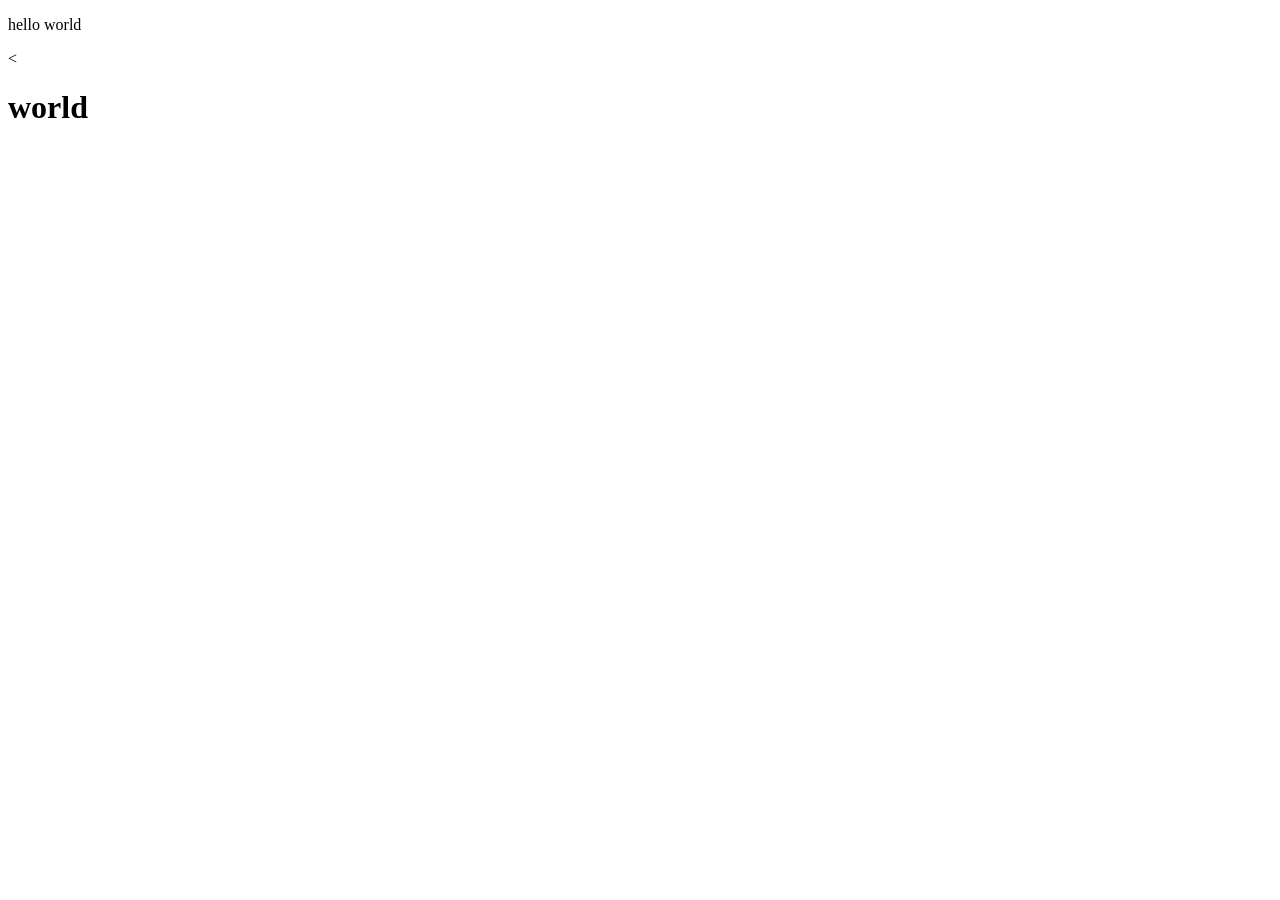
<file: index.html>
<!DOCTYPE html>
<html lang="en">
<head>
    <meta charset="UTF-8">
    <meta name="viewport" content="width=device-width, initial-scale=1.0">
    <title>Document</title>
</head>
<body>
    <p>hello world</p>
    <<h1>world</h1>
</body>
</html>
</file>
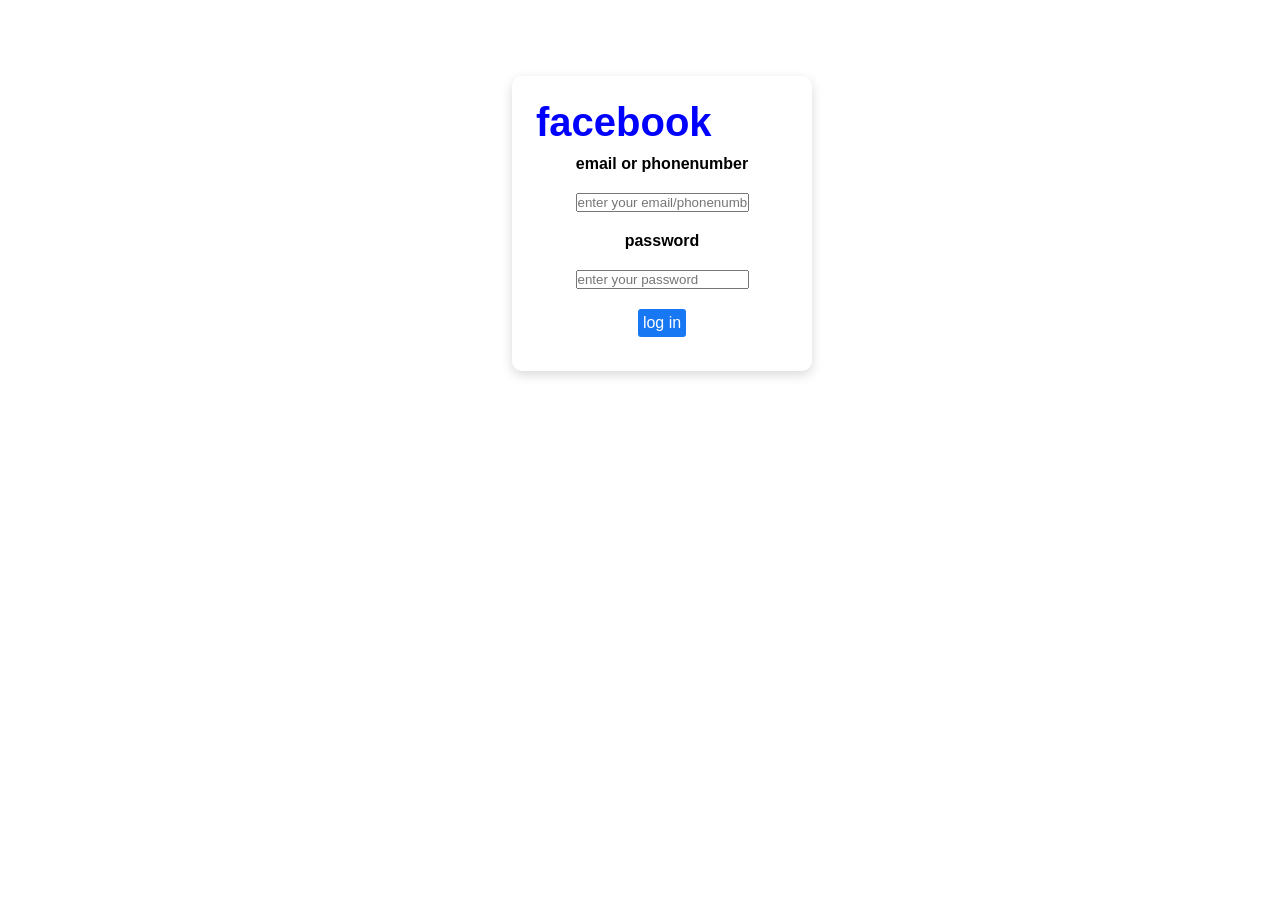
<file: login page/index.html>
<!DOCTYPE html>
<html lang="en">
<head>
    <meta charset="UTF-8">
    <meta name="viewport" content="width=device-width, initial-scale=1.0">
    <title>Document</title>
    <link rel="stylesheet" href="login.css">
</head>
<body>
    <div class="main">
       <div class="head">
         <h1>facebook</h1>
        </div>
    <div class="logins">
        <form action="login">
            <b><label for="email/phone"> email or phonenumber</label></b> <br>
            <input type="email/phone" id="email or phonenumber" placeholder="enter your email/phonenumber">
            <br>
            <b><label for="password"> password</label> </b> <br>
            <input type="password" id="password" placeholder="enter your password">
            <br>
            <button class="button" type="button">log in</button>
        </form>
       </div>
    </div>
</body>
</html>
</file>
<file: login page/login.css>
* {
  box-sizing: border-box;
  margin: 0;
  padding: 0;
  align-items: center;
  justify-content: center;
  font-family: Arial, Helvetica, sans-serif;
}
.main {
border-style: hidden;
border-radius: 8px;
box-shadow: inset;
max-width: 300px;
max-block-size: 300px;
margin-top: 2cm;
margin-left: 40%;
display: flexbox;
padding: 24px;
border-radius: 10px;
box-shadow: 0 4px 12px rgba(0, 0, 0, 0.15);
width: fit-content;
min-width: 300px;

}

h1 {
    color: blue;
    font-size: 40px;
}
.logins {
    padding: 10px;
  font-size: 16px;
}
.button{
    padding: 5px;
    border: none;
    border-radius: 3px;
    cursor: pointer;
    font-size: 16px;
    background: #1877f2;
  color: #fff;
  
}
form {
  display: flex;
  flex-direction: column;
  gap: 1px;
}
@media (max-width: 480px) {
  .box {
    padding: 16px;
    border-radius: 8px;
  }

  input,
  button {
    font-size: 16px;   /* below 16px, iPhones zoom in when you tap a field */
  }
}
</file>
